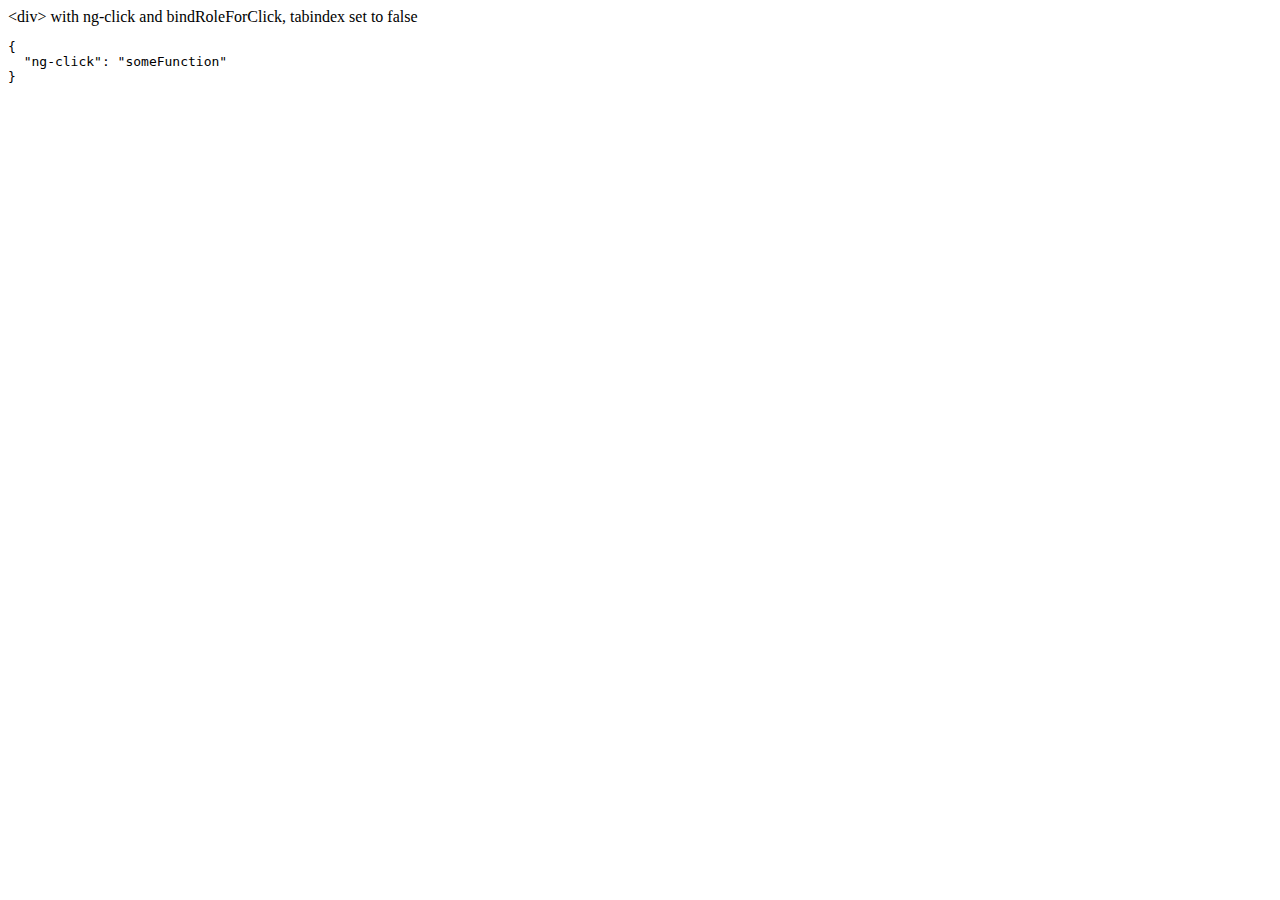
<file: angularjs/docs/examples/example-accessibility-ng-click/index.html>
<!doctype html>
<html lang="en">
<head>
  <meta charset="UTF-8">
  <title>Example - example-accessibility-ng-click</title>
  

  <script src="../../../angular.min.js"></script>
  <script src="../../../angular-aria.js"></script>
  

  
</head>
<body ng-app="ngAria_ngClickExample">
   <div ng-click="someFunction" show-attrs>
   &lt;div&gt; with ng-click and bindRoleForClick, tabindex set to false
 </div>
<script>
 angular.module('ngAria_ngClickExample', ['ngAria'], function config($ariaProvider) {
   $ariaProvider.config({
     bindRoleForClick: false,
     tabindex: false
   });
 })
 .directive('showAttrs', function() {
   return function(scope, el, attrs) {
     var pre = document.createElement('pre');
     el.after(pre);
     scope.$watch(function() {
       var attrs = {};
       Array.prototype.slice.call(el[0].attributes, 0).forEach(function(item) {
         if (item.name !== 'show-attrs') {
           attrs[item.name] = item.value;
         }
       });
       return attrs;
     }, function(newAttrs, oldAttrs) {
       pre.textContent = JSON.stringify(newAttrs, null, 2);
     }, true);
   }
 });
</script>
</body>
</html>
</file>
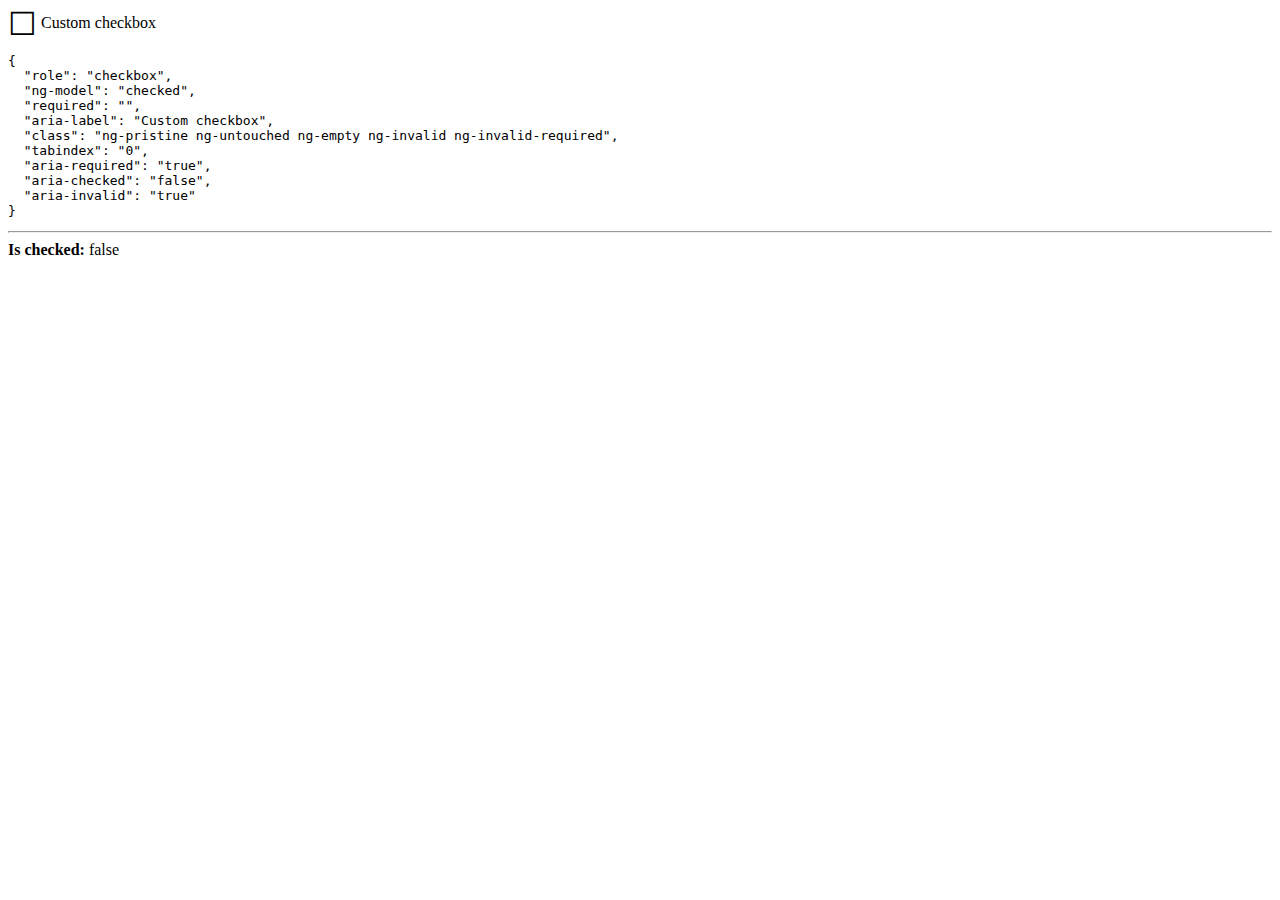
<file: angularjs/docs/examples/example-accessibility-ng-model/index.html>
<!doctype html>
<html lang="en">
<head>
  <meta charset="UTF-8">
  <title>Example - example-accessibility-ng-model</title>
  <link href="style.css" rel="stylesheet" type="text/css">
  

  <script src="../../../angular.min.js"></script>
  <script src="../../../angular-aria.js"></script>
  <script src="script.js"></script>
  

  
</head>
<body ng-app="ngAria_ngModelExample">
  <form>
  <custom-checkbox role="checkbox" ng-model="checked" required
      aria-label="Custom checkbox" show-attrs>
    Custom checkbox
  </custom-checkbox>
</form>
<hr />
<b>Is checked:</b> {{ !!checked }}
</body>
</html>
</file>
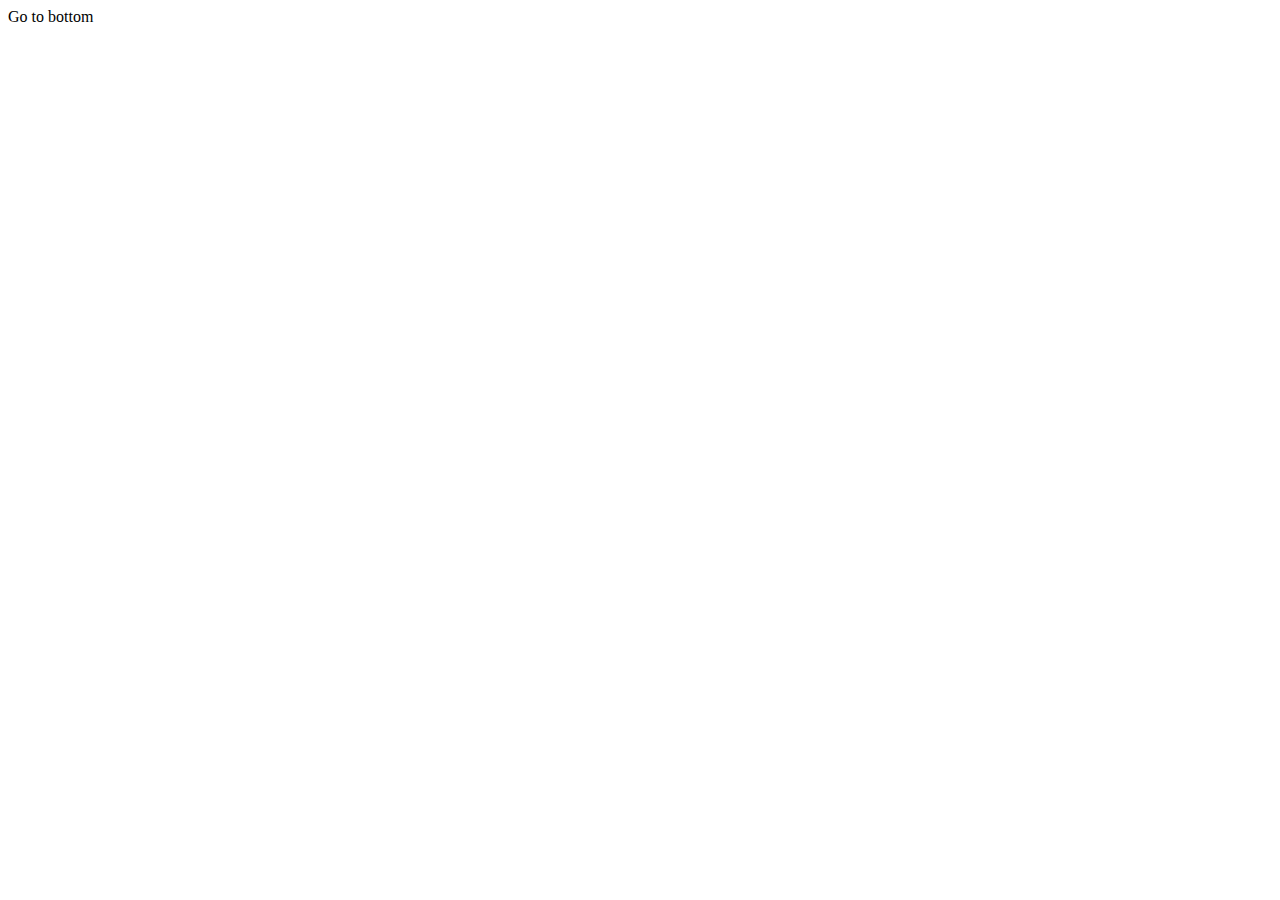
<file: angularjs/docs/examples/example-anchor-scroll/index.html>
<!doctype html>
<html lang="en">
<head>
  <meta charset="UTF-8">
  <title>Example - example-anchor-scroll</title>
  <link href="style.css" rel="stylesheet" type="text/css">
  

  <script src="../../../angular.min.js"></script>
  <script src="script.js"></script>
  

  
</head>
<body ng-app="anchorScrollExample">
  <div id="scrollArea" ng-controller="ScrollController">
  <a ng-click="gotoBottom()">Go to bottom</a>
  <a id="bottom"></a> You're at the bottom!
</div>
</body>
</html>
</file>
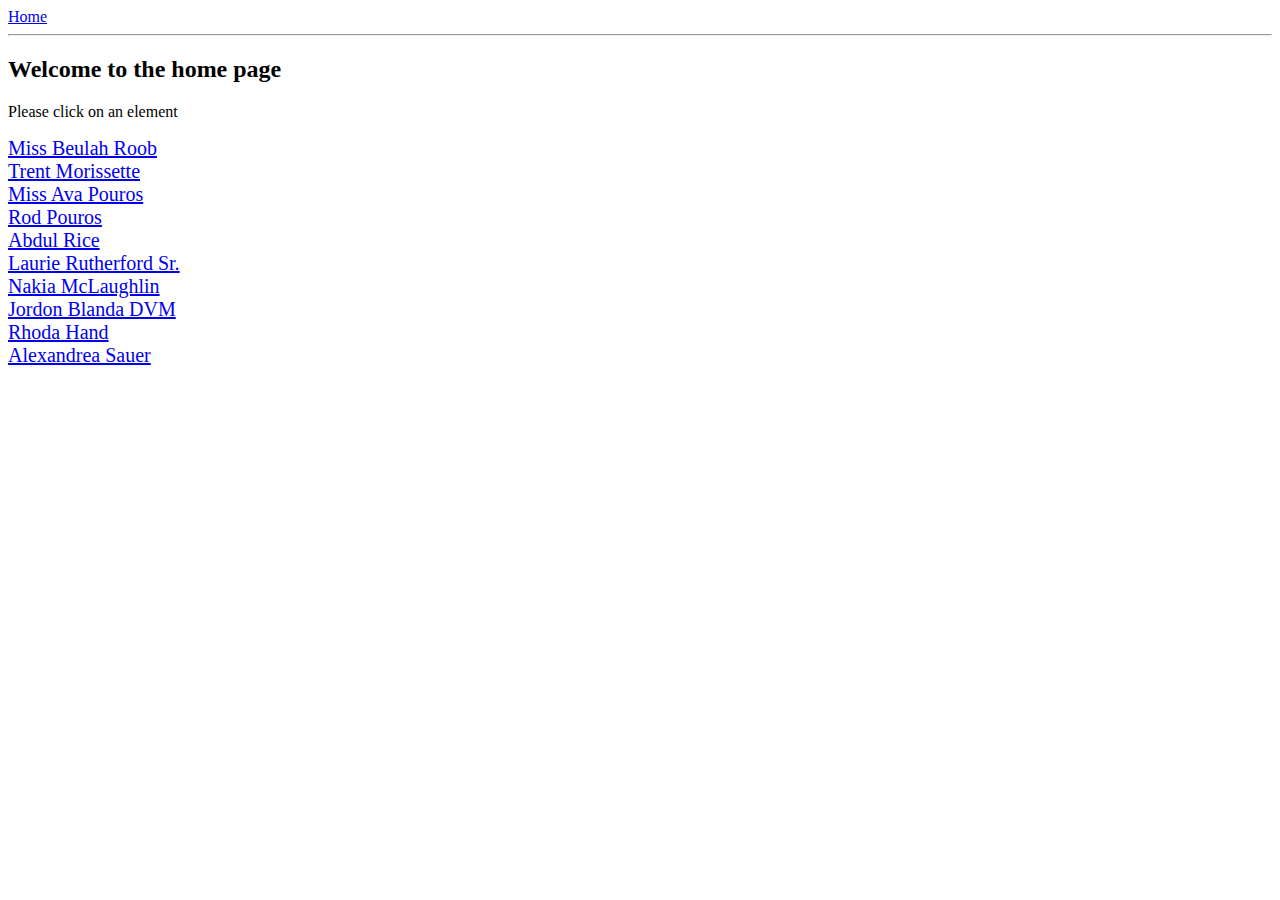
<file: angularjs/docs/examples/example-anchoringExample/index.html>
<!doctype html>
<html lang="en">
<head>
  <meta charset="UTF-8">
  <title>Example - example-anchoringExample</title>
  <link href="animations.css" rel="stylesheet" type="text/css">
  

  <script src="../../../angular.min.js"></script>
  <script src="../../../angular-animate.js"></script>
  <script src="../../../angular-route.js"></script>
  <script src="script.js"></script>
  

  
</head>
<body ng-app="anchoringExample">
  <a href="#!/">Home</a>
<hr />
<div class="view-container">
  <div ng-view class="view"></div>
</div>
</body>
</html>
</file>
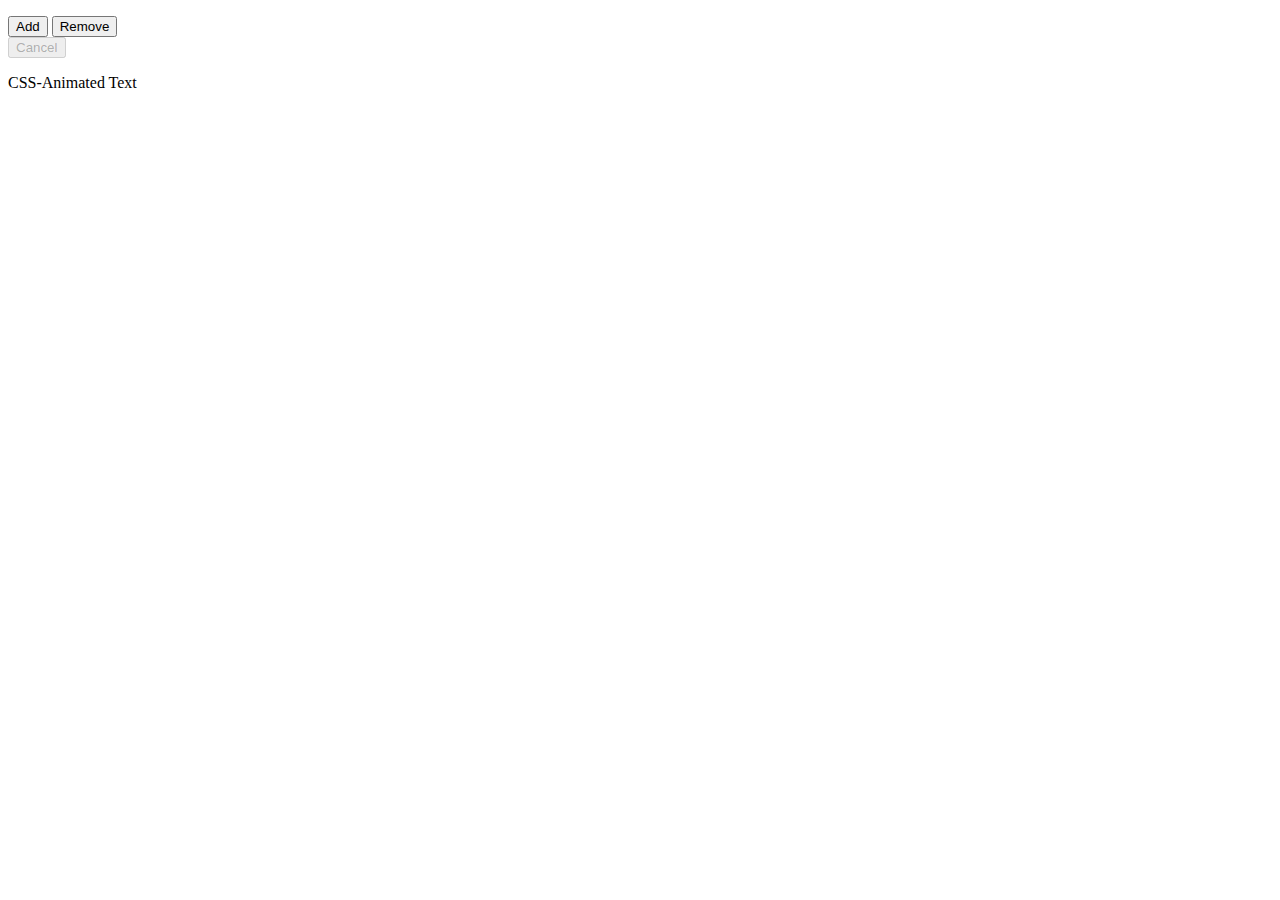
<file: angularjs/docs/examples/example-animate-cancel/index.html>
<!doctype html>
<html lang="en">
<head>
  <meta charset="UTF-8">
  <title>Example - example-animate-cancel</title>
  <link href="style.css" rel="stylesheet" type="text/css">
  

  <script src="../../../angular.min.js"></script>
  <script src="../../../angular-animate.js"></script>
  <script src="app.js"></script>
  

  
</head>
<body ng-app="animationExample">
  <cancel-example></cancel-example>
</body>
</html>
</file>
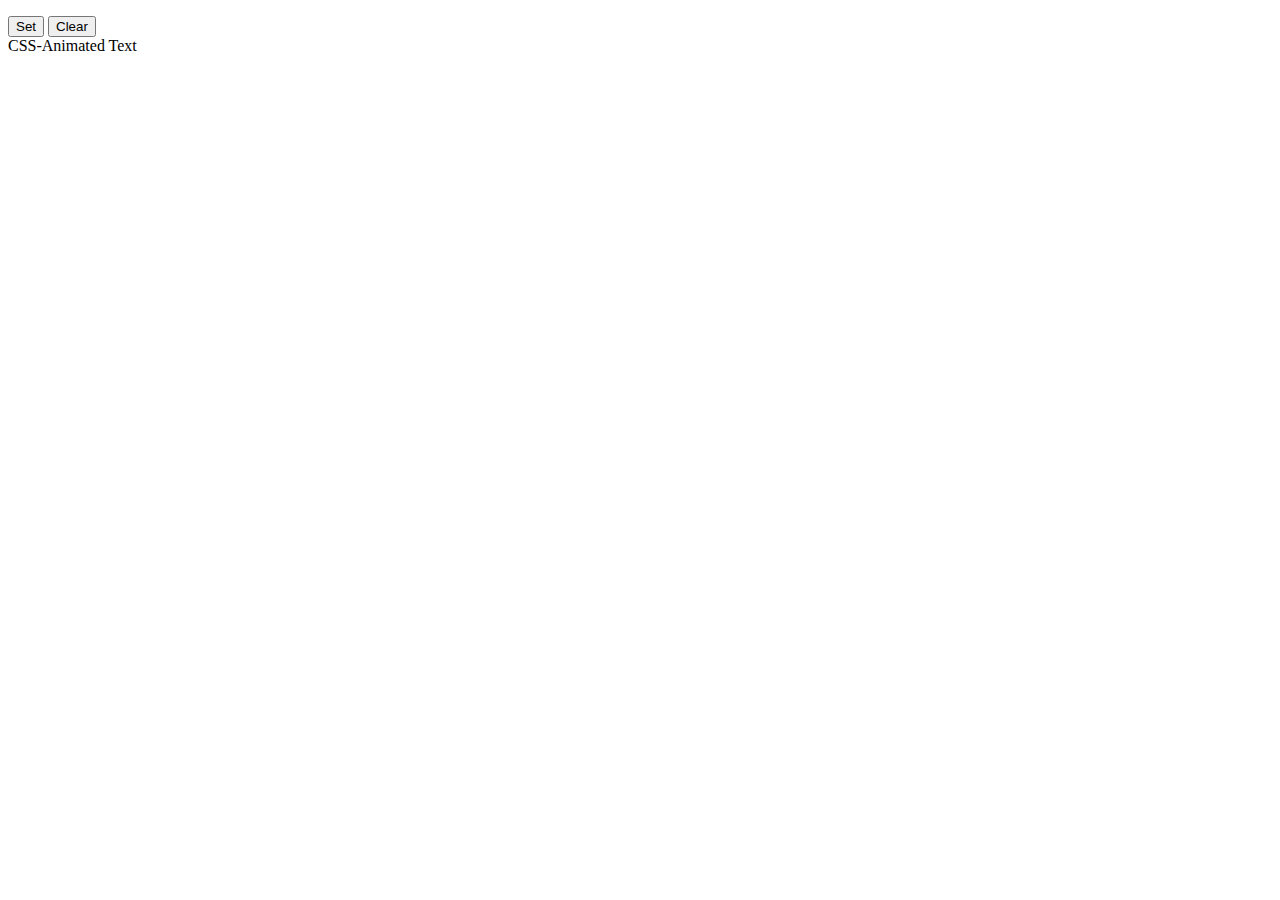
<file: angularjs/docs/examples/example-animate-css-class/index.html>
<!doctype html>
<html lang="en">
<head>
  <meta charset="UTF-8">
  <title>Example - example-animate-css-class</title>
  <link href="style.css" rel="stylesheet" type="text/css">
  

  <script src="../../../angular.min.js"></script>
  <script src="../../../angular-animate.js"></script>
  

  
</head>
<body ng-app="ngAnimate">
  <p>
  <button ng-click="myCssVar='css-class'">Set</button>
  <button ng-click="myCssVar=''">Clear</button>
  <br>
  <span ng-class="myCssVar">CSS-Animated Text</span>
</p>
</body>
</html>
</file>
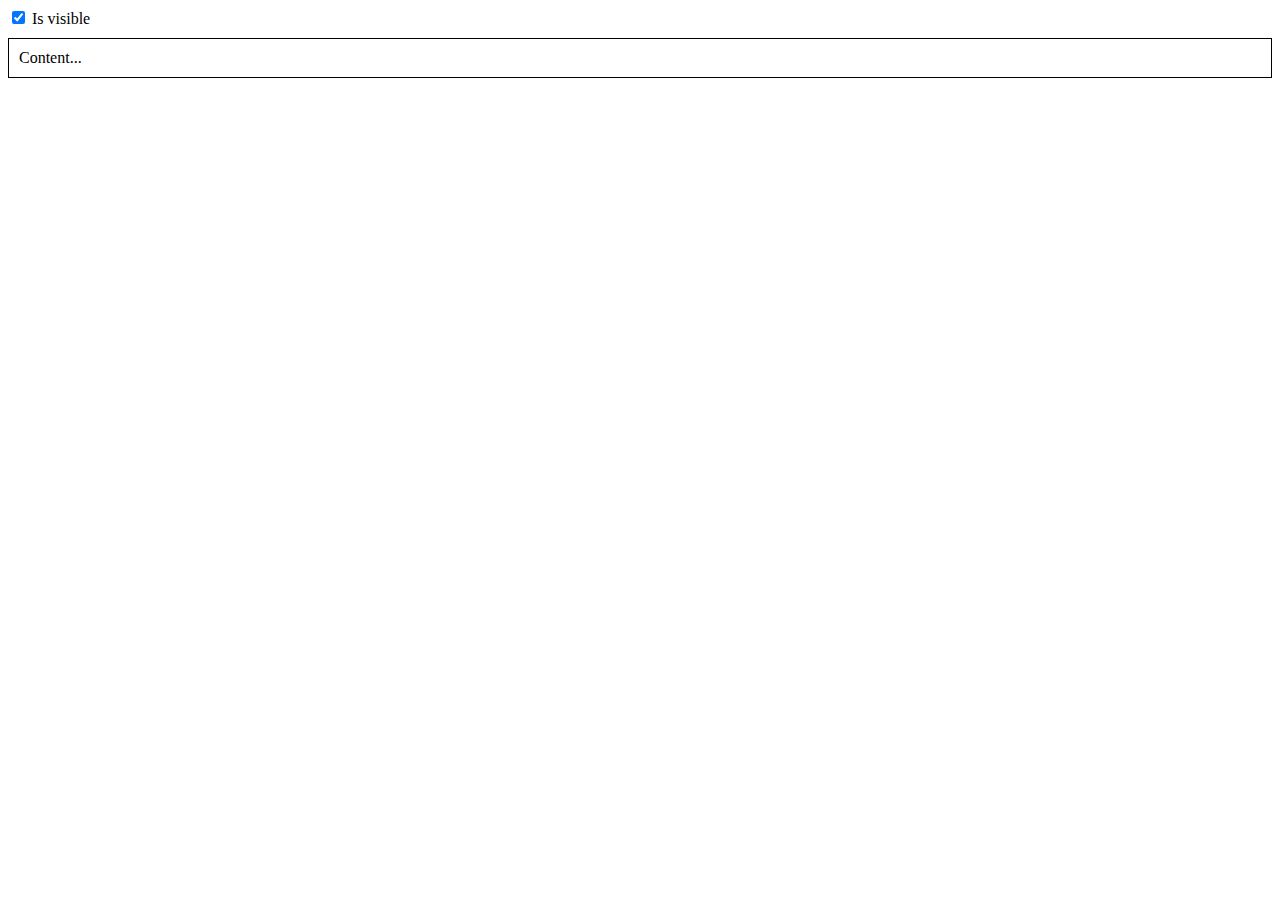
<file: angularjs/docs/examples/example-animate-ng-show/index.html>
<!doctype html>
<html lang="en">
<head>
  <meta charset="UTF-8">
  <title>Example - example-animate-ng-show</title>
  <link href="animations.css" rel="stylesheet" type="text/css">
  

  <script src="../../../angular.min.js"></script>
  <script src="../../../angular-animate.js"></script>
  

  
</head>
<body ng-app="ngAnimate">
  <div ng-init="checked = true">
  <label>
    <input type="checkbox" ng-model="checked" />
    Is visible
  </label>
  <div class="content-area sample-show-hide" ng-show="checked">
    Content...
  </div>
</div>
</body>
</html>
</file>
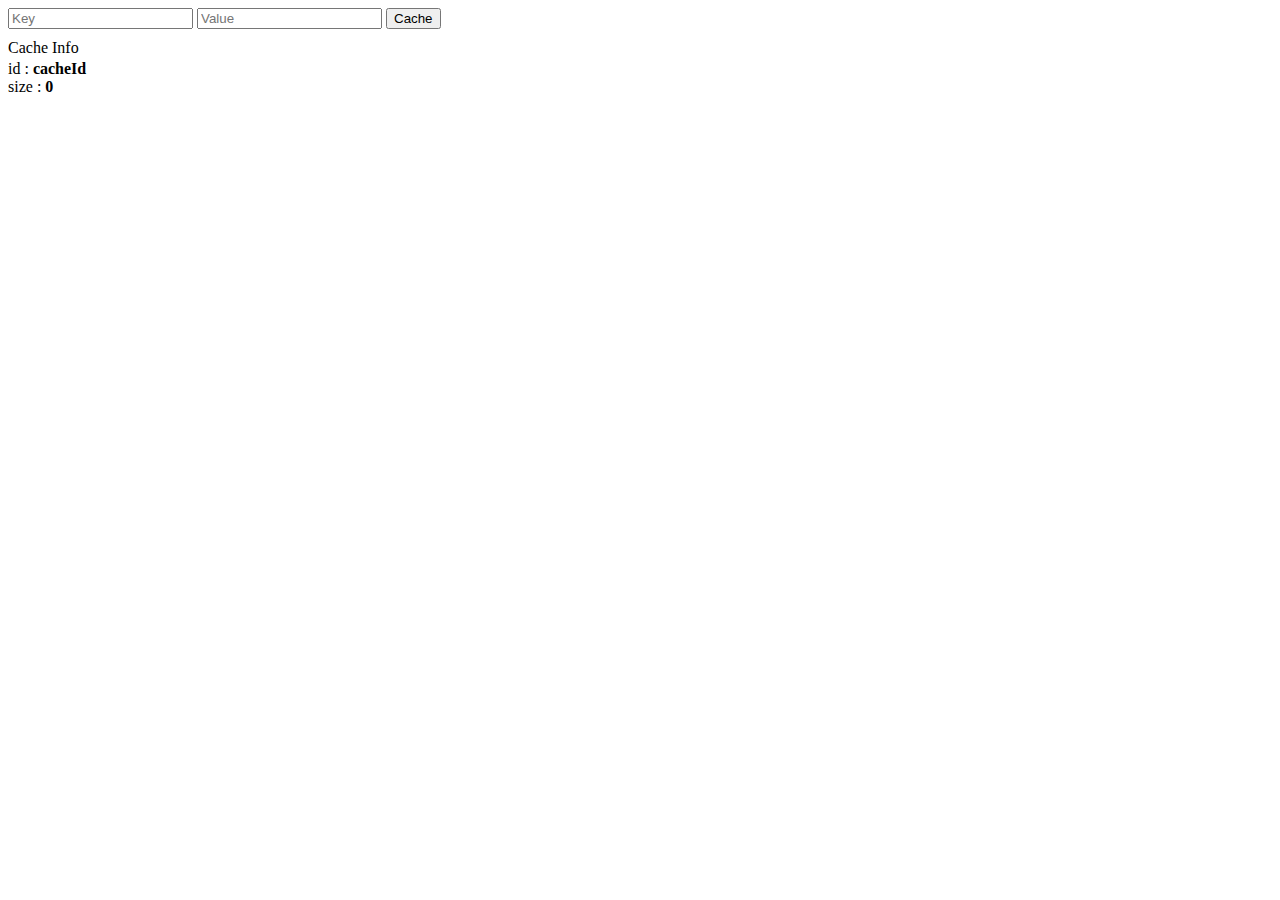
<file: angularjs/docs/examples/example-cache-factory/index.html>
<!doctype html>
<html lang="en">
<head>
  <meta charset="UTF-8">
  <title>Example - example-cache-factory</title>
  <link href="style.css" rel="stylesheet" type="text/css">
  

  <script src="../../../angular.min.js"></script>
  <script src="script.js"></script>
  

  
</head>
<body ng-app="cacheExampleApp">
  <div ng-controller="CacheController">
  <input ng-model="newCacheKey" placeholder="Key">
  <input ng-model="newCacheValue" placeholder="Value">
  <button ng-click="put(newCacheKey, newCacheValue)">Cache</button>

  <p ng-if="keys.length">Cached Values</p>
  <div ng-repeat="key in keys">
    <span ng-bind="key"></span>
    <span>: </span>
    <b ng-bind="cache.get(key)"></b>
  </div>

  <p>Cache Info</p>
  <div ng-repeat="(key, value) in cache.info()">
    <span ng-bind="key"></span>
    <span>: </span>
    <b ng-bind="value"></b>
  </div>
</div>
</body>
</html>
</file>
<file: angularjs/docs/examples/example-accessibility-ng-model/style.css>
custom-checkbox {
  cursor: pointer;
  display: inline-block;
}

custom-checkbox .icon:before {
  content: '\2610';
  display: inline-block;
  font-size: 2em;
  line-height: 1;
  speak: none;
  vertical-align: middle;
}

custom-checkbox.checked .icon:before {
  content: '\2611';
}
</file>
<file: angularjs/docs/examples/example-anchor-scroll/style.css>
#scrollArea {
  height: 280px;
  overflow: auto;
}

#bottom {
  display: block;
  margin-top: 2000px;
}
</file>
<file: angularjs/docs/examples/example-animate-cancel/style.css>
.red-add, .red-remove {
  transition: all 4s cubic-bezier(0.250, 0.460, 0.450, 0.940);
}

.red,
.red-add.red-add-active {
  color: #FF0000;
  font-size: 40px;
}

.red-remove.red-remove-active {
  font-size: 10px;
  color: black;
}
</file>
<file: angularjs/docs/examples/example-animate-css-class/style.css>
.css-class-add, .css-class-remove {
  transition: all 0.5s cubic-bezier(0.250, 0.460, 0.450, 0.940);
}

.css-class,
.css-class-add.css-class-add-active {
  color: red;
  font-size: 3em;
}

.css-class-remove.css-class-remove-active {
  font-size: 1em;
  color: black;
}
</file>
<file: angularjs/docs/examples/example-animate-ng-show/animations.css>
.content-area {
  border: 1px solid black;
  margin-top: 10px;
  padding: 10px;
}

.sample-show-hide {
  transition: all linear 0.5s;
}
.sample-show-hide.ng-hide {
  opacity: 0;
}
</file>
<file: angularjs/docs/examples/example-cache-factory/style.css>
p {
  margin: 10px 0 3px;
}
</file>
<file: angularjs/docs/examples/example-anchoringExample/animations.css>
.record {
  display:block;
  font-size:20px;
}
.profile {
  background:black;
  color:white;
  font-size:100px;
}
.view-container {
  position:relative;
}
.view-container > .view.ng-animate {
  position:absolute;
  top:0;
  left:0;
  width:100%;
  min-height:500px;
}
.view.ng-enter, .view.ng-leave,
.record.ng-anchor {
  transition:0.5s linear all;
}
.view.ng-enter {
  transform:translateX(100%);
}
.view.ng-enter.ng-enter-active, .view.ng-leave {
  transform:translateX(0%);
}
.view.ng-leave.ng-leave-active {
  transform:translateX(-100%);
}
.record.ng-anchor-out {
  background:red;
}
</file>
